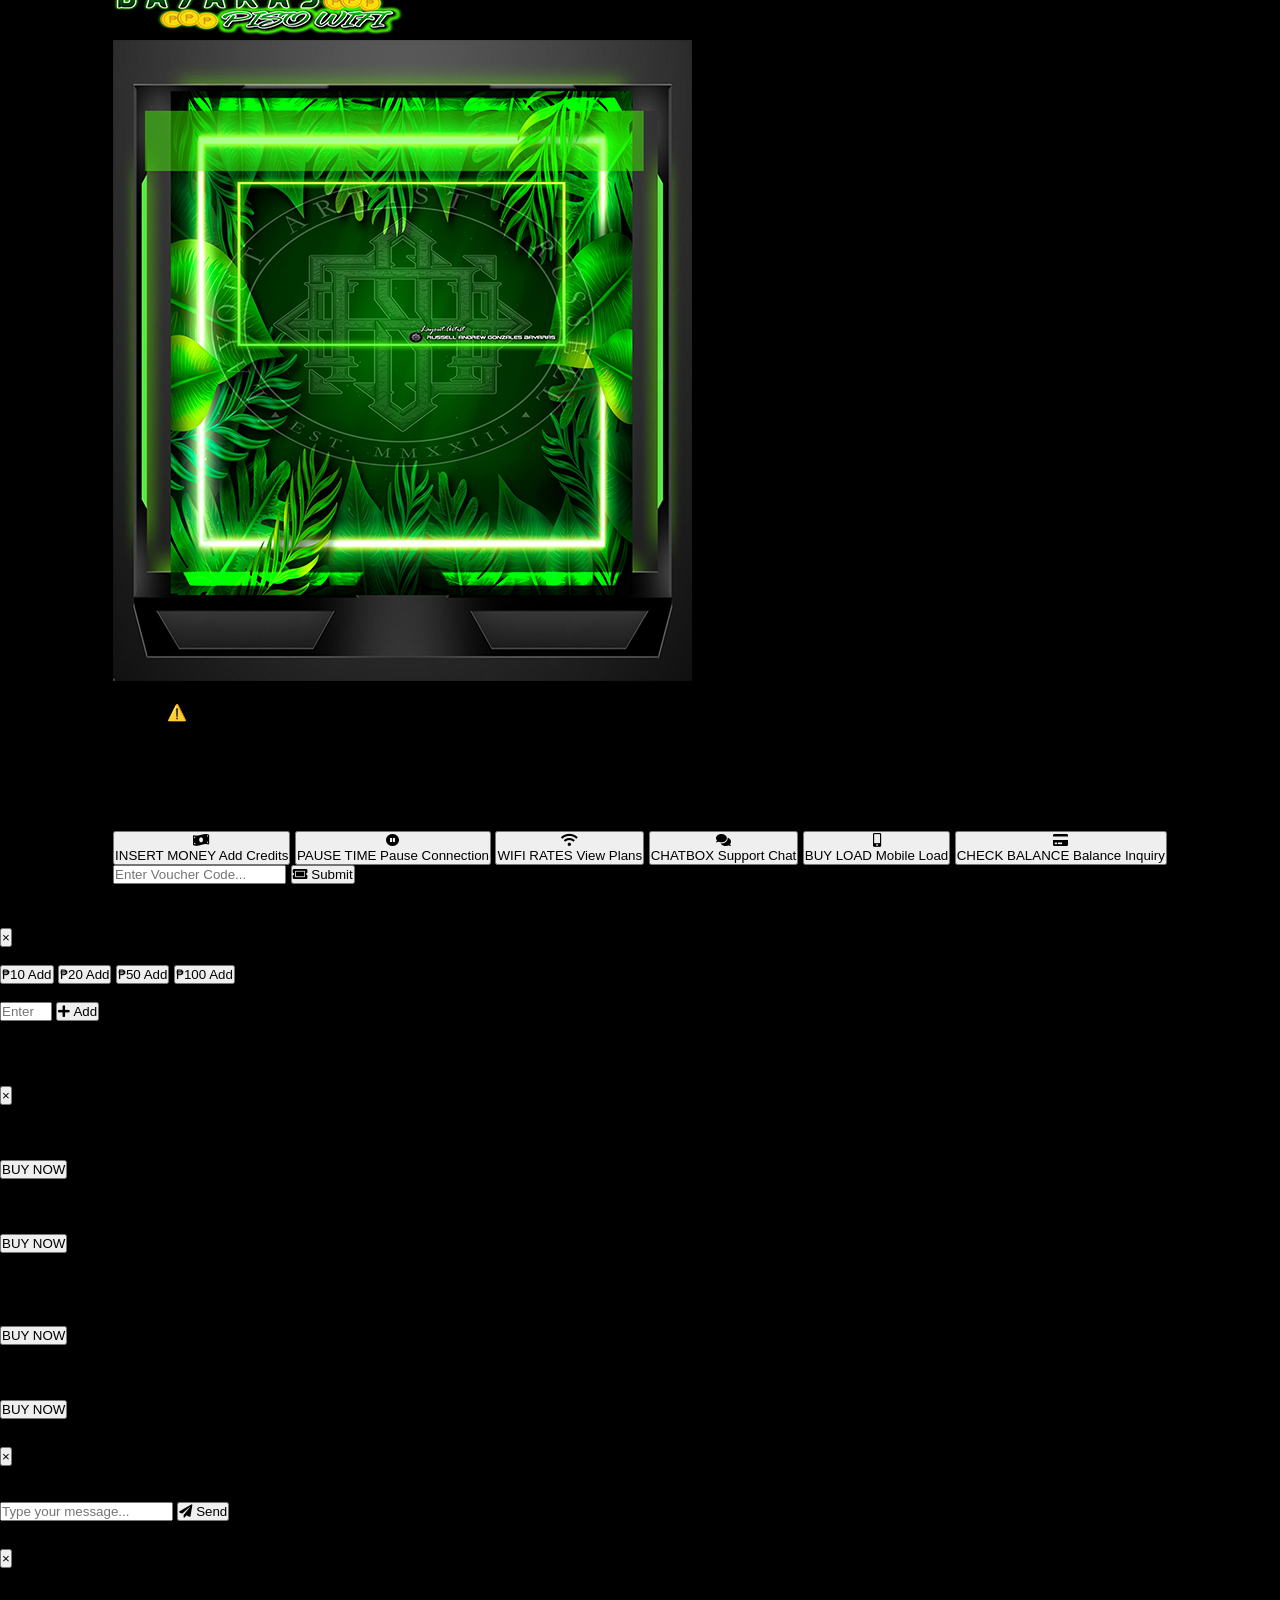
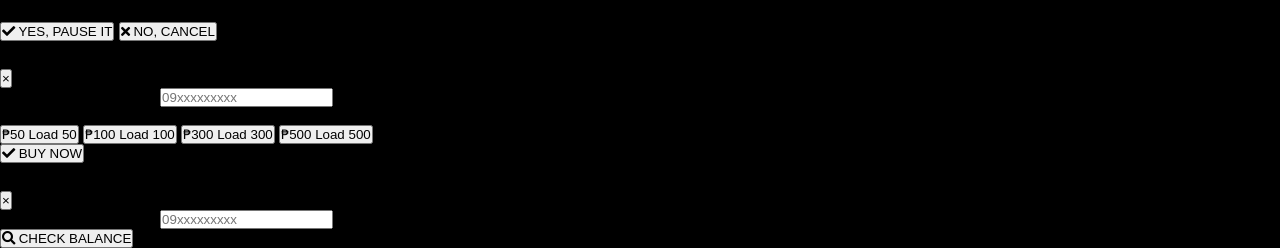
<file: index.html>
<!DOCTYPE html>
<html lang="en">
<head>
    <meta charset="UTF-8">
    <meta name="viewport" content="width=device-width, initial-scale=1.0">
    <meta http-equiv="X-UA-Compatible" content="IE=edge">
    <title>BAYARAS PISO WIFI - Portal</title>
    <link rel="stylesheet" href="https://cdnjs.cloudflare.com/ajax/libs/font-awesome/5.15.4/css/all.min.css">
    <link rel="stylesheet" href="css/style.css">
</head>
<body>
    <div class="container">
        <div class="portal-wrapper">
            <!-- HEADER -->
            <div class="header-section">
                <div class="logo-area">
                    <img src="Bayaras Piso wifi Headings1 copy.png" alt="BAYARAS PISO WIFI" class="logo">
                </div>
            </div>

            <!-- CAROUSEL/BANNER -->
            <div class="carousel-section">
                <div id="carousel-id" class="carousel">
                    <img src="Background.png" alt="Banner" class="carousel-img">
                </div>
            </div>

            <!-- ANNOUNCEMENT -->
            <div class="announcement-section">
                <div class="alert alert-announcement">
                    <p id="portal-announcement">Welcome to BAYARAS PISO WIFI Portal</p>
                </div>
            </div>

            <!-- STATUS SECTION -->
            <div class="status-section">
                <div class="status-box">
                    <div class="status-item">
                        <span class="status-label">Status:</span>
                        <span class="status-value" id="connection-status">
                            <i class="fas fa-circle status-dot"></i> CONNECTED
                        </span>
                    </div>
                </div>
            </div>

            <!-- USER INFO SECTION -->
            <div class="user-info-section">
                <div class="info-grid">
                    <div class="info-item">
                        <span class="info-label"><i class="fas fa-network-wired"></i> IP:</span>
                        <span class="info-value" id="user-ip">192.168.1.1</span>
                    </div>
                    <div class="info-item">
                        <span class="info-label"><i class="fas fa-microchip"></i> MAC:</span>
                        <span class="info-value" id="user-mac">00:00:00:00:00:00</span>
                    </div>
                    <div class="info-item">
                        <span class="info-label"><i class="fas fa-coins"></i> CREDITS:</span>
                        <span class="info-value credits-highlight" id="user-credits">₱50.00</span>
                    </div>
                    <div class="info-item">
                        <span class="info-label"><i class="fas fa-clock"></i> TIME:</span>
                        <span class="info-value time-highlight" id="remaining-time">00:00:00</span>
                    </div>
                    <div class="info-item">
                        <span class="info-label"><i class="fas fa-calendar-alt"></i> EXPIRE:</span>
                        <span class="info-value" id="expire-time">N/A</span>
                    </div>
                    <div class="info-item">
                        <span class="info-label"><i class="fas fa-info-circle"></i> INFO:</span>
                        <span class="info-value" id="connection-info">Active</span>
                    </div>
                </div>
            </div>

            <!-- MAIN BUTTONS SECTION -->
            <div class="buttons-section">
                <!-- Insert Money Button -->
                <button id="insert_coin_button" class="portal-btn btn-insert-money" title="Insert Money">
                    <div class="btn-icon">
                        <i class="fas fa-money-bill-wave"></i>
                    </div>
                    <div class="btn-content">
                        <span class="btn-label">INSERT MONEY</span>
                        <span class="btn-desc">Add Credits</span>
                    </div>
                </button>

                <!-- Pause Time Button -->
                <button id="pfunc" class="portal-btn btn-pause-time" title="Pause Time">
                    <div class="btn-icon">
                        <i class="fas fa-pause-circle"></i>
                    </div>
                    <div class="btn-content">
                        <span class="btn-label">PAUSE TIME</span>
                        <span class="btn-desc">Pause Connection</span>
                    </div>
                </button>

                <!-- WiFi Rates Button -->
                <button id="wifi_rates_button" class="portal-btn btn-wifi-rates" title="WiFi Rates">
                    <div class="btn-icon">
                        <i class="fas fa-wifi"></i>
                    </div>
                    <div class="btn-content">
                        <span class="btn-label">WIFI RATES</span>
                        <span class="btn-desc">View Plans</span>
                    </div>
                </button>

                <!-- Chatbox Button -->
                <button id="chatbox_button" class="portal-btn btn-chatbox" title="Chatbox">
                    <div class="btn-icon">
                        <i class="fas fa-comments"></i>
                    </div>
                    <div class="btn-content">
                        <span class="btn-label">CHATBOX</span>
                        <span class="btn-desc">Support Chat</span>
                    </div>
                </button>

                <!-- Buy Load Button -->
                <button id="buyload_button" class="portal-btn btn-buyload" title="Buy Load">
                    <div class="btn-icon">
                        <i class="fas fa-mobile-alt"></i>
                    </div>
                    <div class="btn-content">
                        <span class="btn-label">BUY LOAD</span>
                        <span class="btn-desc">Mobile Load</span>
                    </div>
                </button>

                <!-- Check Balance Button -->
                <button id="checkbalance_button" class="portal-btn btn-checkbalance" title="Check Balance">
                    <div class="btn-icon">
                        <i class="fas fa-credit-card"></i>
                    </div>
                    <div class="btn-content">
                        <span class="btn-label">CHECK BALANCE</span>
                        <span class="btn-desc">Balance Inquiry</span>
                    </div>
                </button>

                <!-- Voucher Input -->
                <div class="voucher-input-section">
                    <div class="input-group">
                        <input type="text" id="voucher-code" class="voucher-input" placeholder="Enter Voucher Code...">
                        <button id="submit-voucher" class="voucher-btn">
                            <i class="fas fa-ticket-alt"></i> Submit
                        </button>
                    </div>
                </div>
            </div>

            <!-- FOOTER -->
            <div class="footer-section">
                <p class="footer-text">THE BEST CONNECTIONS WIFI MACHINE</p>
                <p class="footer-location">BARANGAY 3, ROXAS PALAWAN</p>
                <p class="footer-credit">Powered by RUSSELL ANDREW GONZALES SERVERS</p>
            </div>
        </div>
    </div>

    <!-- ====================================
         MODALS
         ==================================== -->

    <!-- INSERT MONEY MODAL -->
    <div id="insert-money-modal" class="modal">
        <div class="modal-overlay"></div>
        <div class="modal-content modal-insert-money">
            <div class="modal-header">
                <h2><i class="fas fa-money-bill-wave"></i> INSERT MONEY</h2>
                <button class="modal-close" onclick="closeModal('insert-money-modal')">&times;</button>
            </div>
            <div class="modal-body">
                <p class="modal-instruction">Select amount to add:</p>
                <div class="payment-buttons-grid">
                    <button class="payment-btn" onclick="addCredits(10)">
                        <span class="amount">₱10</span>
                        <span class="action">Add</span>
                    </button>
                    <button class="payment-btn" onclick="addCredits(20)">
                        <span class="amount">₱20</span>
                        <span class="action">Add</span>
                    </button>
                    <button class="payment-btn" onclick="addCredits(50)">
                        <span class="amount">₱50</span>
                        <span class="action">Add</span>
                    </button>
                    <button class="payment-btn" onclick="addCredits(100)">
                        <span class="amount">₱100</span>
                        <span class="action">Add</span>
                    </button>
                </div>
                <div class="custom-amount-section">
                    <h4>Custom Amount:</h4>
                    <div class="custom-input-group">
                        <input type="number" id="custom-amount-input" placeholder="Enter amount (₱1 - ₱500)" min="1" max="500">
                        <button class="payment-btn btn-custom" onclick="addCustomCredits()">
                            <i class="fas fa-plus"></i> Add
                        </button>
                    </div>
                </div>
                <div class="modal-info-box">
                    <p><strong>Current Balance:</strong> <span id="modal-credits">₱50.00</span></p>
                    <p class="info-note"><i class="fas fa-info-circle"></i> Insert coins into the machine to add credits</p>
                </div>
            </div>
        </div>
    </div>

    <!-- WIFI RATES MODAL -->
    <div id="wifi-rates-modal" class="modal">
        <div class="modal-overlay"></div>
        <div class="modal-content modal-wifi-rates">
            <div class="modal-header">
                <h2><i class="fas fa-wifi"></i> WIFI RATES & PLANS</h2>
                <button class="modal-close" onclick="closeModal('wifi-rates-modal')">&times;</button>
            </div>
            <div class="modal-body">
                <div class="rates-grid">
                    <div class="rate-card">
                        <div class="rate-duration">30 MIN</div>
                        <div class="rate-price">₱10</div>
                        <div class="rate-speed">High Speed</div>
                        <button class="rate-buy-btn" onclick="buyPlan(10, 30)">BUY NOW</button>
                    </div>
                    <div class="rate-card">
                        <div class="rate-duration">1 HOUR</div>
                        <div class="rate-price">₱20</div>
                        <div class="rate-speed">High Speed</div>
                        <button class="rate-buy-btn" onclick="buyPlan(20, 60)">BUY NOW</button>
                    </div>
                    <div class="rate-card featured">
                        <div class="rate-badge">BEST DEAL</div>
                        <div class="rate-duration">3 HOURS</div>
                        <div class="rate-price">₱50</div>
                        <div class="rate-speed">Ultra High Speed</div>
                        <button class="rate-buy-btn" onclick="buyPlan(50, 180)">BUY NOW</button>
                    </div>
                    <div class="rate-card">
                        <div class="rate-duration">24 HOURS</div>
                        <div class="rate-price">₱100</div>
                        <div class="rate-speed">Ultra High Speed</div>
                        <button class="rate-buy-btn" onclick="buyPlan(100, 1440)">BUY NOW</button>
                    </div>
                </div>
            </div>
        </div>
    </div>

    <!-- CHATBOX MODAL -->
    <div id="chatbox-modal" class="modal">
        <div class="modal-overlay"></div>
        <div class="modal-content modal-chatbox">
            <div class="modal-header">
                <h2><i class="fas fa-comments"></i> SUPPORT CHAT</h2>
                <button class="modal-close" onclick="closeModal('chatbox-modal')">&times;</button>
            </div>
            <div class="modal-body">
                <div class="chat-container">
                    <div class="chat-messages" id="chat-messages">
                        <div class="chat-message bot-message">
                            <div class="message-avatar">BOT</div>
                            <div class="message-text">Hello! Welcome to BAYARAS PISO WIFI Support. How can we help you?</div>
                        </div>
                    </div>
                </div>
                <div class="chat-input-section">
                    <div class="input-group">
                        <input type="text" id="chat-input" class="chat-input" placeholder="Type your message...">
                        <button class="chat-send-btn" onclick="sendChatMessage()">
                            <i class="fas fa-paper-plane"></i> Send
                        </button>
                    </div>
                </div>
            </div>
        </div>
    </div>

    <!-- PAUSE TIME CONFIRMATION MODAL -->
    <div id="pause-confirmation-modal" class="modal">
        <div class="modal-overlay"></div>
        <div class="modal-content modal-pause">
            <div class="modal-header">
                <h2><i class="fas fa-pause-circle"></i> PAUSE TIME</h2>
                <button class="modal-close" onclick="closeModal('pause-confirmation-modal')">&times;</button>
            </div>
            <div class="modal-body">
                <div class="pause-icon">
                    <i class="fas fa-question-circle"></i>
                </div>
                <p class="pause-message">Are you sure you want to pause your internet connection?</p>
                <p class="pause-info">Your remaining time will be saved and can be resumed anytime.</p>
                <div class="pause-buttons-group">
                    <button class="btn-confirm btn-yes" onclick="confirmPause()">
                        <i class="fas fa-check"></i> YES, PAUSE IT
                    </button>
                    <button class="btn-confirm btn-no" onclick="closeModal('pause-confirmation-modal')">
                        <i class="fas fa-times"></i> NO, CANCEL
                    </button>
                </div>
            </div>
        </div>
    </div>

    <!-- BUY LOAD MODAL -->
    <div id="buyload-modal" class="modal">
        <div class="modal-overlay"></div>
        <div class="modal-content modal-buyload">
            <div class="modal-header">
                <h2><i class="fas fa-mobile-alt"></i> BUY LOAD</h2>
                <button class="modal-close" onclick="closeModal('buyload-modal')">&times;</button>
            </div>
            <div class="modal-body">
                <div class="form-group">
                    <label for="phone-number">Enter Mobile Number:</label>
                    <input type="text" id="phone-number" placeholder="09xxxxxxxxx" maxlength="11" class="form-input">
                </div>
                <div class="load-packages">
                    <h4>Select Load Package:</h4>
                    <div class="packages-grid">
                        <button class="package-btn" onclick="selectLoadPackage(50, 'Load 50')">
                            <span class="pkg-amount">₱50</span>
                            <span class="pkg-name">Load 50</span>
                        </button>
                        <button class="package-btn" onclick="selectLoadPackage(100, 'Load 100')">
                            <span class="pkg-amount">₱100</span>
                            <span class="pkg-name">Load 100</span>
                        </button>
                        <button class="package-btn" onclick="selectLoadPackage(300, 'Load 300')">
                            <span class="pkg-amount">₱300</span>
                            <span class="pkg-name">Load 300</span>
                        </button>
                        <button class="package-btn" onclick="selectLoadPackage(500, 'Load 500')">
                            <span class="pkg-amount">₱500</span>
                            <span class="pkg-name">Load 500</span>
                        </button>
                    </div>
                </div>
                <div class="modal-action">
                    <button class="action-btn btn-submit" onclick="buyLoad()">
                        <i class="fas fa-check"></i> BUY NOW
                    </button>
                </div>
            </div>
        </div>
    </div>

    <!-- CHECK BALANCE MODAL -->
    <div id="checkbalance-modal" class="modal">
        <div class="modal-overlay"></div>
        <div class="modal-content modal-checkbalance">
            <div class="modal-header">
                <h2><i class="fas fa-credit-card"></i> CHECK BALANCE</h2>
                <button class="modal-close" onclick="closeModal('checkbalance-modal')">&times;</button>
            </div>
            <div class="modal-body">
                <div class="form-group">
                    <label for="balance-phone">Enter Mobile Number:</label>
                    <input type="text" id="balance-phone" placeholder="09xxxxxxxxx" maxlength="11" class="form-input">
                </div>
                <div class="modal-action">
                    <button class="action-btn btn-submit" onclick="checkBalance()">
                        <i class="fas fa-search"></i> CHECK BALANCE
                    </button>
                </div>
                <div class="balance-result" id="balance-result" style="display:none;">
                    <p>Balance: <span id="balance-amount">₱0.00</span></p>
                </div>
            </div>
        </div>
    </div>

    <!-- MODAL OVERLAY BACKDROP -->
    <div id="modal-overlay-backdrop" class="modal-overlay-backdrop" onclick="closeAllModals()"></div>

    <!-- Audio element for coin sound -->
    <audio id="coin-sound" preload="auto">
        <source src="[data-uri]" type="audio/wav">
    </audio>

    <script src="js/script.js"></script>
</body>
</html>
</file>
<file: css/style.css>
/* ============================================
   BAYARAS PISO WIFI PORTAL - CSS STYLING
   ============================================ */

* {
    margin: 0;
    padding: 0;
    box-sizing: border-box;
}

body {
    font-family: 'Arial', sans-serif;
    overflow: hidden;
    background: #000;
}

/* Container & Background */
.container {
    width: 100%;
    height: 100vh;
    display: flex;
    justify-content: center;
    align-items: center;
    background: #000;
}

.bg-layer {
    width: 100%;
    max-width: 600px;
    height: 100vh;
    background-image: url('../Background.png');
    background-size: cover;
    background-position: center;
    background-repeat: no-repeat;
    position: relative;
    display: flex;
    flex-direction: column;
    justify-content: space-between;
    padding: 40px 20px;
    box-shadow: 0 0 50px rgba(0, 255, 0, 0.3);
}

/* ============================================
   HEADER / LOGO
   ============================================ */
.header {
    display: flex;
    justify-content: center;
    align-items: center;
    margin-top: 20px;
    margin-bottom: 30px;
}

.logo {
    max-width: 90%;
    height: auto;
    max-height: 120px;
    object-fit: contain;
}

/* ============================================
   TOP INFO SECTION (Credits & Timer)
   ============================================ */
.top-info {
    display: grid;
    grid-template-columns: 1fr 1fr;
    gap: 15px;
    margin-bottom: 80px;
    background: rgba(0, 0, 0, 0.5);
    padding: 20px;
    border-radius: 15px;
    border: 3px solid #00ff00;
}

.credits-box,
.timer-box {
    display: flex;
    flex-direction: column;
    align-items: center;
    justify-content: center;
    padding: 15px;
    background: rgba(0, 255, 0, 0.1);
    border-radius: 10px;
    border: 2px solid #00ff00;
}

.credits-label,
.timer-label {
    font-size: 12px;
    color: #00ff00;
    font-weight: bold;
    margin-bottom: 8px;
    text-transform: uppercase;
    letter-spacing: 1px;
}

.credits-value,
.timer-value {
    font-size: 36px;
    color: #fff;
    font-weight: bold;
    text-shadow: 0 0 10px #00ff00;
}

/* ============================================
   CONNECTION STATUS
   ============================================ */
.connection-status {
    display: flex;
    align-items: center;
    justify-content: center;
    gap: 10px;
    margin-bottom: 20px;
    font-size: 14px;
    color: #00ff00;
    text-transform: uppercase;
    letter-spacing: 2px;
}

.status-dot {
    width: 12px;
    height: 12px;
    background-color: #00ff00;
    border-radius: 50%;
    animation: pulse 1.5s infinite;
}

@keyframes pulse {
    0%, 100% {
        opacity: 1;
        box-shadow: 0 0 5px #00ff00;
    }
    50% {
        opacity: 0.5;
        box-shadow: 0 0 15px #00ff00;
    }
}

/* ============================================
   BOTTOM BUTTON AREA
   ============================================ */
.bottom-area {
    display: flex;
    flex-direction: column;
    gap: 12px;
    margin-bottom: 20px;
}

/* Button General Styling */
.btn {
    display: flex;
    align-items: center;
    justify-content: center;
    gap: 12px;
    padding: 15px 20px;
    border: none;
    border-radius: 50px;
    font-size: 16px;
    font-weight: bold;
    text-transform: uppercase;
    cursor: pointer;
    transition: all 0.3s ease;
    box-shadow: 0 5px 15px rgba(0, 0, 0, 0.5);
    letter-spacing: 1px;
    position: relative;
    overflow: hidden;
}

.btn img {
    width: 30px;
    height: 30px;
    object-fit: contain;
}

.btn span {
    flex-grow: 1;
    text-align: center;
}

/* INSERT MONEY BUTTON - Orange/Yellow */
.insert-btn {
    background: linear-gradient(135deg, #ffcc00, #ff9900);
    color: #000;
    text-shadow: none;
}

.insert-btn:hover {
    transform: scale(1.05);
    box-shadow: 0 8px 20px rgba(255, 204, 0, 0.6);
}

/* PAUSE TIME BUTTON - Red */
.pause-btn {
    background: linear-gradient(135deg, #ff4444, #cc0000);
    color: #fff;
    text-shadow: 0 2px 4px rgba(0, 0, 0, 0.5);
}

.pause-btn:hover {
    transform: scale(1.05);
    box-shadow: 0 8px 20px rgba(255, 68, 68, 0.6);
}

/* WIFI RATES BUTTON - Black */
.wifi-rates-btn {
    background: linear-gradient(135deg, #333333, #000000);
    color: #fff;
    border: 2px solid #666;
    text-shadow: 0 2px 4px rgba(0, 0, 0, 0.5);
}

.wifi-rates-btn:hover {
    transform: scale(1.05);
    box-shadow: 0 8px 20px rgba(255, 255, 255, 0.3);
    border-color: #999;
}

/* CHATBOX BUTTON - Blue */
.chatbox-btn {
    background: linear-gradient(135deg, #0088ff, #0055cc);
    color: #fff;
    text-shadow: 0 2px 4px rgba(0, 0, 0, 0.5);
}

.chatbox-btn:hover {
    transform: scale(1.05);
    box-shadow: 0 8px 20px rgba(0, 136, 255, 0.6);
}

/* Button Active State */
.btn:active {
    transform: scale(0.98);
}

/* ============================================
   FOOTER INFO
   ============================================ */
.footer-info {
    display: flex;
    flex-direction: column;
    align-items: center;
    gap: 8px;
    text-align: center;
    font-size: 11px;
    color: #00ff00;
    text-transform: uppercase;
    letter-spacing: 0.5px;
    background: rgba(0, 0, 0, 0.6);
    padding: 15px;
    border-radius: 10px;
    border: 1px solid #00ff00;
}

.footer-text {
    font-weight: bold;
    font-size: 12px;
}

.footer-location {
    font-size: 10px;
    opacity: 0.9;
}

.footer-credit {
    font-size: 9px;
    opacity: 0.8;
}

/* ============================================
   RESPONSIVE DESIGN
   ============================================ */

@media (max-width: 768px) {
    .bg-layer {
        padding: 30px 15px;
    }

    .logo {
        max-height: 100px;
    }

    .top-info {
        margin-bottom: 60px;
        padding: 15px;
        gap: 10px;
    }

    .credits-value,
    .timer-value {
        font-size: 28px;
    }

    .btn {
        padding: 12px 15px;
        font-size: 14px;
        gap: 8px;
    }

    .btn img {
        width: 25px;
        height: 25px;
    }
}

@media (max-width: 480px) {
    .bg-layer {
        padding: 20px 10px;
    }

    .header {
        margin-bottom: 20px;
    }

    .top-info {
        margin-bottom: 40px;
        gap: 8px;
        padding: 12px;
        grid-template-columns: 1fr;
    }

    .credits-label,
    .timer-label {
        font-size: 10px;
    }

    .credits-value,
    .timer-value {
        font-size: 24px;
    }

    .btn {
        padding: 10px 12px;
        font-size: 12px;
        gap: 6px;
    }

    .btn img {
        width: 20px;
        height: 20px;
    }

    .footer-info {
        padding: 10px;
        gap: 5px;
        font-size: 9px;
    }

    .footer-text {
        font-size: 10px;
    }
}
</file>
